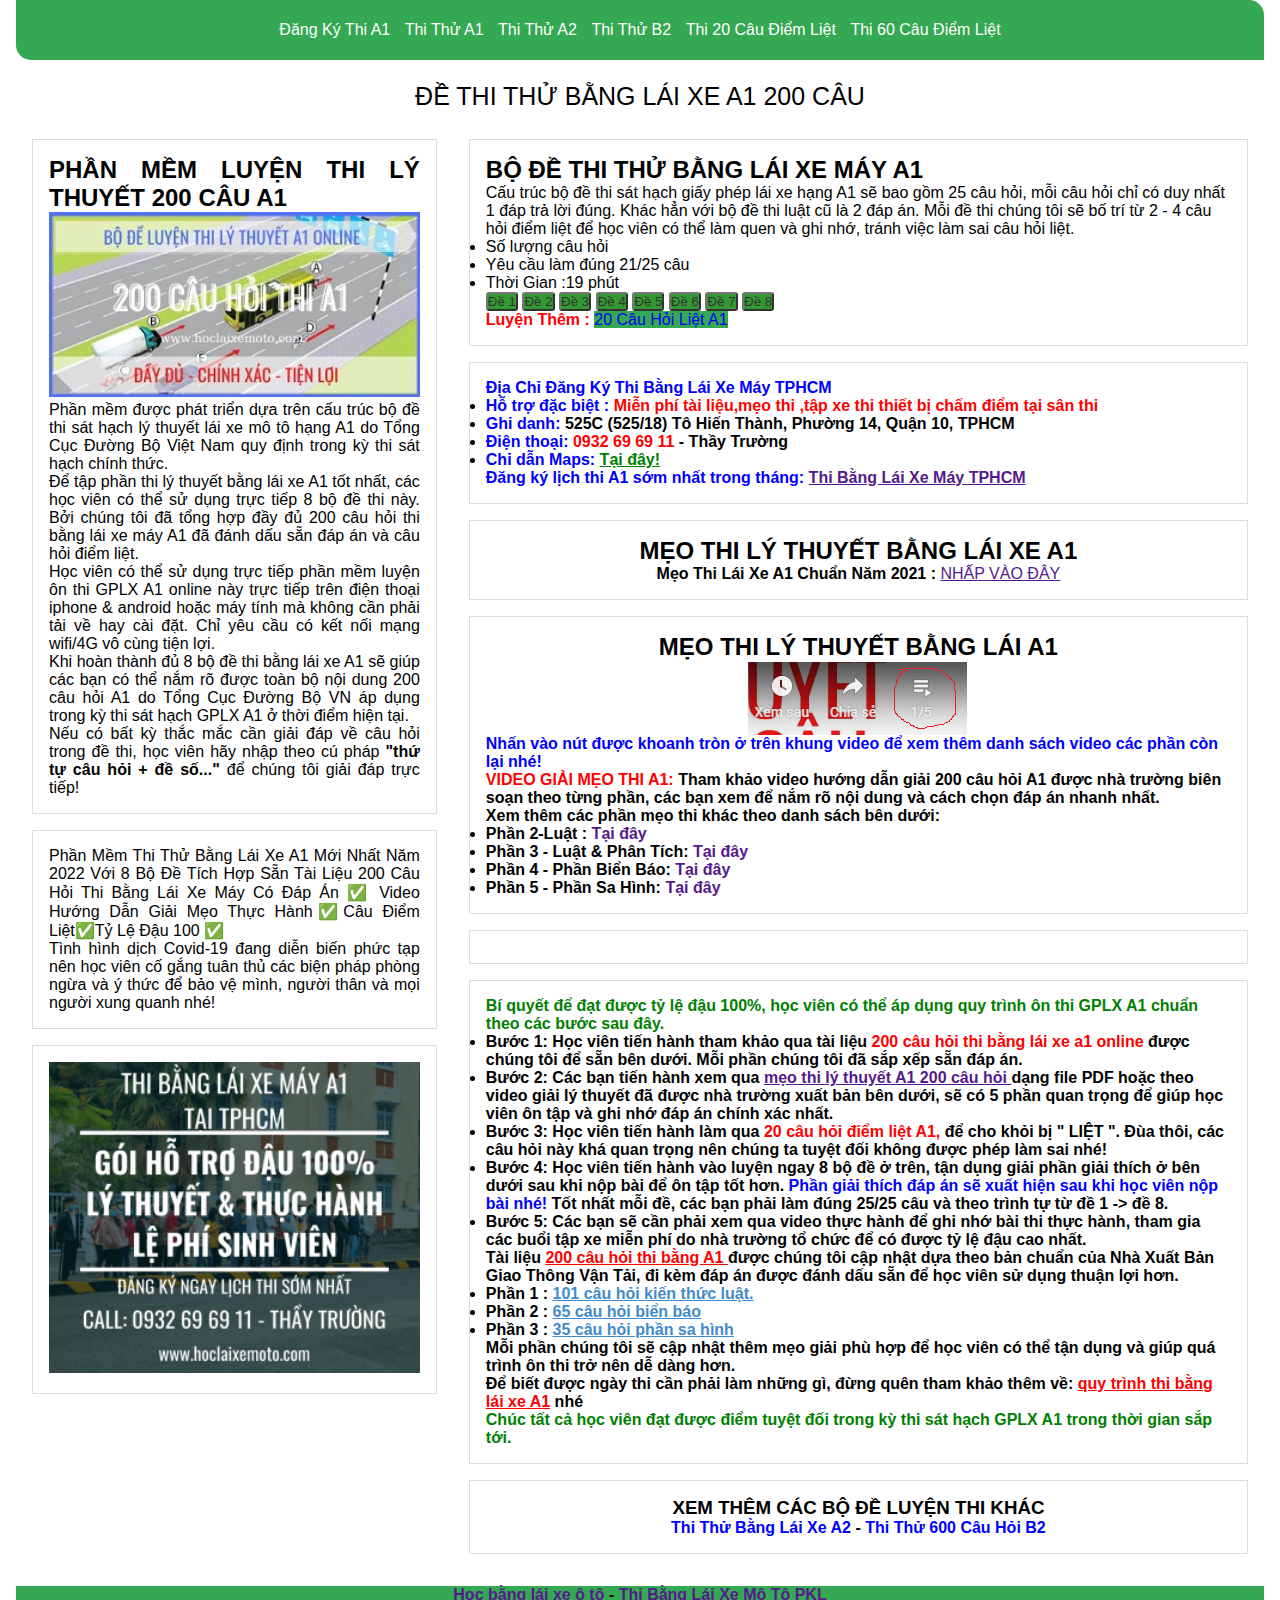
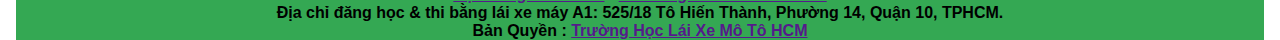
<file: index.html>
<!DOCTYPE html>
<html lang="en">

<head>
    <meta charset="UTF-8">
    <meta http-equiv="X-UA-Compatible" content="IE=edge">
    <meta name="viewport" content="width=device-width, initial-scale=1.0">
    <link id="css" rel="stylesheet" href="css/style.css">

    <title>Document</title>
</head>

<body>
    <div id="myHeader" class="header">
        <a href="">Đăng Ký Thi A1 </a>
        <a href="dethi.html">Thi Thử A1</a>
        <a href="indexA2.html">Thi Thử A2</a>
        <a href="">Thi Thử B2</a>
        <a href="fail.html">Thi 20 Câu Điểm Liệt</a>
        <a href="">Thi 60 Câu Điểm Liệt</a>


    </div>
    <div class="text-center">
        ĐỀ THI THỬ BẰNG LÁI XE A1 200 CÂU
    </div>
    <div id="container">
        <div id="left-container">

            <div class="left-header">
                <h2>
                    <p>
                        <span>
            <strong class="text">PHẦN MỀM LUYỆN THI LÝ THUYẾT 200 CÂU A1</strong>
        </span>
                    </p>
                </h2>
                <p>
                    <img src="img/thibanglaixe.jpg" alt="hinhbanglaixe">
                </p>
                <p>
                    <span>
                        Phần mềm được phát triển dựa trên cấu trúc bộ đề thi sát hạch lý thuyết lái xe mô tô hạng A1 do Tổng Cục Đường Bộ Việt Nam quy định trong kỳ thi sát hạch chính thức.
                    </span>
                </p>
                <p>
                    <span>
                        Để tập phần thi lý thuyết bằng lái xe A1 tốt nhất, các học viên có thể sử dụng trực tiếp 8 bộ đề thi này. Bởi chúng tôi đã tổng hợp đầy đủ 200 câu hỏi thi bằng lái xe máy A1 đã đánh dấu sẵn đáp án và câu hỏi điểm liệt.
                    </span>
                </p>
                <p>
                    <span>
                        Học viên có thể sử dụng trực tiếp phần mềm luyện ôn thi GPLX A1 online này trực tiếp trên điện thoại iphone & android hoặc máy tính mà không cần phải tải về hay cài đặt. Chỉ yêu cầu có kết nối mạng wifi/4G vô cùng tiện lợi. 
                    </span>
                </p>
                <p>
                    <span>
                        Khi hoàn thành đủ 8 bộ đề thi bằng lái xe A1 sẽ giúp các bạn có thể nắm rõ được toàn bộ nội dung 200 câu hỏi A1 do Tổng Cục Đường Bộ VN áp dụng trong kỳ thi sát hạch GPLX A1 ở thời điểm hiện tại.
                    </span>
                </p>
                <p>
                    <span>
                        Nếu có bất kỳ thắc mắc cần giải đáp về câu hỏi trong đề thi, học viên hãy nhập theo cú pháp <b>"thứ tự câu hỏi + đề số..."</b>  để chúng tôi giải đáp trực tiếp!
                    </span>
                </p>
            </div>
            <div class="left-body">
                <p>
                    <span>
                    Phần Mềm Thi Thử Bằng Lái Xe A1 Mới Nhất Năm 2022 Với 8 Bộ Đề Tích Hợp Sẵn Tài Liệu 200 Câu Hỏi Thi Bằng Lái Xe Máy Có Đáp Án ✅ Video Hướng Dẫn Giải Mẹo Thực Hành✅Câu Điểm Liệt✅Tỷ Lệ Đậu 100 ✅
              </span>
                </p>
                <p>
                    <span>
                        Tình hình dịch Covid-19 đang diễn biến phức tạp nên học viên cố gắng tuân thủ các biện pháp phòng ngừa và ý thức để bảo vệ mình, người thân và mọi người xung quanh nhé!
                    </span>
                </p>

            </div>
            <div class="left-footer">

                <a href="">
                    <img src="img/leftfooter.png" alt="đăngkithibằngláixemáy">
                </a>

            </div>
        </div>
        <div id="right-container">
            <div class="right_container1">
                <h2>
                    <span>
               <strong>
                  BỘ ĐỀ THI THỬ BẰNG LÁI XE MÁY A1
                 </strong>
                  </span>
                </h2>
                <P>
                    <span>
                 Cấu trúc bộ đề thi sát hạch giấy phép lái xe hạng A1 sẽ bao gồm 25 câu hỏi, mỗi câu hỏi chỉ có duy nhất 1 đáp trả lời đúng. Khác hẳn với bộ đề thi luật cũ là 2 đáp án. Mỗi đề thi chúng tôi sẽ bố trí từ 2 - 4 câu hỏi điểm liệt để học viên có thể làm quen và ghi nhớ, tránh việc làm sai câu hỏi liệt.
                    </span>
                </P>
                <ul>
                    <li>Số lượng câu hỏi</li>
                    <li>Yêu cầu làm đúng 21/25 câu</li>
                    <li>Thời Gian :19 phút </li>
                </ul>
                <div class="btn exam">
                    <button style="background-color: green;" type="submit" id="1" class="btn btn-success btn-thongtin" name="chondethi" value="1">Đề 1</button>
                    <button style="background-color: green;" type="submit" id="2" class="btn btn-success btn-thongtin" name="chondethi" value="2">Đề 2</button>
                    <button style="background-color: green;" type="submit" id="3" class="btn btn-success btn-thongtin" name="chondethi" value="3">Đề 3</button>
                    <button style="background-color: green;" type="submit" id="4" class="btn btn-success btn-thongtin" name="chondethi" value="4">Đề 4</button>
                    <button style="background-color: green;" type="submit" id="5" class="btn btn-success btn-thongtin" name="chondethi" value="5">Đề 5</button>
                    <button style="background-color: green;" type="submit" id="6" class="btn btn-success btn-thongtin" name="chondethi" value="6">Đề 6</button>
                    <button style="background-color: green;" type="submit" id="7" class="btn btn-success btn-thongtin" name="chondethi" value="7">Đề 7</button>
                    <button style="background-color: green;" type="submit" id="8" class="btn btn-success btn-thongtin" name="chondethi" value="8">Đề 8</button>
                </div>
                <div class="fail">
                    <strong style="color: red;">
                        Luyện Thêm : 
                    </strong>
                    <a href="fail.html" class="btn_1 btn-success " role="button" aria-pressed="true" target="_blank" rel="noopener">20 Câu Hỏi Liệt A1</a>
                </div>

            </div>
            <div class="right_container2">
                <p>
                    <span style="color: blue;"><strong>  Địa Chỉ Đăng Ký Thi Bằng Lái Xe Máy TPHCM</strong>
      
                 </span>
                    <ul>
                        <li><span style="color: blue;"><strong>
            Hỗ trợ đặc biệt :
        </strong></span>
                            <span style="color: red;"><strong>Miễn phí tài liệu,mẹo thi ,tập xe thi thiết bị chấm điểm tại sân thi </strong></span>
                        </li>
                        <li><span style="color:blue ;"><strong>Ghi danh:</strong></span>
                            <span style="color: black;"><strong>525C (525/18) Tô Hiến Thành, Phường 14, Quận 10, TPHCM</strong></span>
                        </li>
                        <li>
                            <span style="color: blue;"><strong>Điện thoại:</strong></span>
                            <span style="color: red;"><strong>0932 69 69 11</strong></span>
                            <span style="color: black;"><strong>- Thầy Trường</strong></span>

                        </li>
                        <li><span style="color: blue;"><strong>Chỉ dẫn Maps:</strong></span>
                            <a style="color: green;" href="https://www.google.com/maps/place/Thi+B%E1%BA%B1ng+L%C3%A1i+Xe+M%C3%A1y+A1+-+Moto+A2+-+A3+T%E1%BA%A1i+TPHCM+%7C+Tr%C6%B0%E1%BB%9Dng+H%E1%BB%8Dc+L%C3%A1i+Xe+TS/@10.7718831,106.6605326,17z/data=!3m1!4b1!4m5!3m4!1s0x31752fabeb6a63fb:0xe2c268e6d5320a85!8m2!3d10.7718831!4d106.6605326">
                                <b> Tại đây!</b></a>
                        </li>
                    </ul>
                    <p>
                        <span style="color: blue;">
                            <strong>
                                Đăng ký lịch thi A1 sớm nhất trong tháng:
                            </strong>
                        </span>
                        <span style="color:#428bca ;">
                            <strong>
                                <a href="" target="_blank">Thi Bằng Lái Xe Máy TPHCM</a>
                            </strong>
                        </span>
                    </p>
                </p>
            </div>
            <div class="right_container3">
                <h2 style="text-align: center;">
                    MẸO THI LÝ THUYẾT BẰNG LÁI XE A1
                </h2>
                <span><strong>Mẹo Thi Lái Xe A1 Chuẩn Năm 2021 :</strong></span>
                <span style=" color: #428bca;text-decoration:none;"><a href="">NHẤP VÀO ĐÂY</a></span>
            </div>
            <div class="right_container4">
                <h2 style="text-align: center;">
                    MẸO THI LÝ THUYẾT BẰNG LÁI A1
                </h2>
                <p>
                    <span style="display: block;">
                           <img src="img/listvideo.png" class="middle" alt="listvideo">
                     </span>
                </p>
                <span style="color: blue;"><strong>Nhấn vào nút được khoanh tròn ở trên khung video để xem thêm danh sách video các phần còn lại nhé!</strong></span>
                <p>
                    <span style="color: red;"><strong>
                        VIDEO GIẢI MẸO THI A1: 
                    </strong>
                    </span>
                    <span><strong>
                        Tham khảo video hướng dẫn giải 200 câu hỏi A1 được nhà trường biên soạn theo từng phần, các bạn xem để nắm rõ nội dung và cách chọn đáp án nhanh nhất.
                    </strong></span>
                </p>
                <span><strong>Xem thêm các phần mẹo thi khác theo danh sách bên dưới:</strong></span>
                <ul>
                    <li>
                        <span><strong>Phần 2-Luật :</strong></span>
                        <span><strong><a style="text-decoration: none;" href="">Tại đây</a></strong></span>
                    </li>
                    <li>
                        <span><strong>Phần 3 - Luật & Phân Tích: </strong></span>
                        <span><strong><a style="text-decoration: none;" href="">Tại đây</a></strong></span>
                    </li>
                    <li>
                        <span><strong>Phần 4 - Phần Biển Báo: </strong></span>
                        <span><strong><a style="text-decoration: none;" href="">Tại đây</a></strong></span>
                    </li>
                    <li>
                        <span><strong>Phần 5 - Phần Sa Hình: </strong></span>
                        <span><strong><a style="text-decoration: none;" href="">Tại đây</a></strong></span>
                    </li>
                </ul>
            </div>
            <div class="right_container5">

            </div>
            <div class="right_container6">
                <span style="color: green;"><strong>
    Bí quyết để đạt được tỷ lệ đậu 100%, học viên có thể áp dụng quy trình ôn thi GPLX A1 chuẩn theo các bước sau đây.
</strong></span>
                <ul>
                    <li>
                        <span><strong>Bước 1: Học viên tiến hành tham khảo qua tài liệu</strong></span>
                        <span style="color: red;"><strong> 200 câu hỏi thi bằng lái xe a1 online </strong></span>
                        <span><strong>được chúng tôi để sẵn bên dưới. Mỗi phần chúng tôi đã sắp xếp sẵn đáp án.</strong></span>
                    </li>
                    <li>
                        <span><strong>Bước 2: Các bạn tiến hành xem qua </strong></span>
                        <span style="color: blue;"><strong><a href="">mẹo thi lý thuyết A1 200 câu hỏi </a></strong></span>
                        <span><strong>dạng file PDF hoặc theo video giải lý thuyết đã được nhà trường xuất bản bên dưới, sẽ có 5 phần quan trọng để giúp học viên ôn tập và ghi nhớ đáp án chính xác nhất.</strong></span>

                    </li>
                    <li>
                        <span>
            <strong>
                Bước 3: Học viên tiến hành làm qua 
            </strong>
        </span>
                        <span style="color: red ;">
            <strong>
                20 câu hỏi điểm liệt A1, 
            </strong>
        </span>
                        <span>
            <strong>
                để cho khỏi bị "
            </strong>
        </span>
                        <span>
            <strong>
                LIỆT
            </strong>
        </span>
                        <span>
            <strong>
                ". Đùa thôi, các câu hỏi này khá quan trọng nên chúng ta tuyệt đối không được phép làm sai nhé!
            </strong>
        </span>
                    </li>
                    <li>
                        <span>
            <strong>
                Bước 4: Học viên tiến hành vào luyện ngay 8 bộ đề ở trên, tận dụng giải phần giải thích ở bên dưới sau khi nộp bài để ôn tập tốt hơn. 
            </strong>
        </span>
                        <span style="color: blue;">
            <strong>
                Phần giải thích đáp án sẽ xuất hiện sau khi học viên nộp bài nhé! 
            </strong>
        </span>
                        <span>
            <strong>
                Tốt nhất mỗi đề, các bạn phải làm đúng 25/25 câu và theo trình tự từ đề 1 -> đề 8.
            </strong>
        </span>
                    </li>
                    <li>
                        <span>
            <strong>
                Bước 5: Các bạn sẽ cần phải xem qua video thực hành để ghi nhớ bài thi thực hành, tham gia các buổi tập xe miễn phí do nhà trường tổ chức để có được tỷ lệ đậu cao nhất.
            </strong>
        </span>
                    </li>
                </ul>
                <p>
                    <span>
               <strong>Tài liệu </strong>
           </span>
                    <span><strong><a style="color: red;" href="">200 câu hỏi thi bằng A1 </a></strong></span>
                    <span><strong>được chúng tôi cập nhật dựa theo bản chuẩn của Nhà Xuất Bản Giao Thông Vận Tải, đi kèm đáp án được đánh dấu sẵn để học viên sử dụng thuận lợi hơn.</strong></span>
                </p>
                <ul>
                    <li>
                        <span><strong>Phần 1 : </strong></span>
                        <span><strong><a style="color:#428bca ;" href="">101 câu hỏi kiến thức luật.</a></strong></span>
                    </li>
                    <li>
                        <span><strong>Phần 2 : </strong></span>
                        <span><strong><a style="color:#428bca ;" href="">65 câu hỏi biển báo </a></strong></span>
                    </li>
                    <li>
                        <span><strong>Phần 3 : </strong></span>
                        <span><strong><a style="color:#428bca ;" href="">35 câu hỏi phần sa hình </a></strong></span>
                    </li>
                </ul>
                <p>
                    <span>
                        <strong>
                            Mỗi phần chúng tôi sẽ cập nhật thêm mẹo giải phù hợp để học viên có thể tận dụng và giúp quá trình ôn thi trở nên dễ dàng hơn.
                        </strong>
                    </span>
                </p>
                <p>
                    <span>
                    <strong>
                        Để biết được ngày thi cần phải làm những gì, đừng quên tham khảo thêm về: 
                    </strong>
                    </span>
                    <span><strong>
                        <a style="color: red;" href="">quy trình thi bằng lái xe A1</a>
                    </strong></span>
                    <span><strong>
                         nhé
                    </strong></span>
                </p>
                <p>
                    <span style="color:green ;"><strong>
                        Chúc tất cả học viên đạt được điểm tuyệt đối trong kỳ thi sát hạch GPLX A1 trong thời gian sắp tới.
                    </strong></span>
                </p>
            </div>
            <div class="right_container7">
                <h3><span><strong>XEM THÊM CÁC BỘ ĐỀ LUYỆN THI KHÁC</strong></span></h3>
                <p>
                    <span><strong><a style="color: blue;text-decoration:none;" href="">Thi Thử Bằng Lái Xe A2</a></strong></span>
                    <span><strong> - </strong></span>
                    <span><strong><a style="color: blue;text-decoration:none;" href="">Thi Thử 600 Câu Hỏi B2</a></strong></span>
                </p>
            </div>
        </div>
    </div>
    <div id="footer">
        <p class="infor">
            <span><strong><a href="">Học bằng lái xe ô tô</a></strong></span>
            <span><strong> - </strong></span>
            <span><strong><a href="">Thi Bằng Lái Xe Mô Tô PKL</a></strong></span>
        </p>
        <p class="infor">
            <span>
                <strong>
                    Địa chỉ đăng học & thi bằng lái xe máy A1: 525/18 Tô Hiến Thành, Phường 14, Quận 10, TPHCM.
                </strong>
            </span>
        </p>
        <p class="information">
            <span><strong>
                Bản Quyền : 
            </strong></span>
            <span>
                <strong>
                    <a href="">Trường Học Lái Xe Mô Tô HCM</a>
                </strong>
            </span>
        </p>
    </div>
    <div class="zalo-chat-widget" data-oaid="579745863508352884" data-welcome-message="Rất vui khi được hỗ trợ bạn!" data-autopopup="0" data-width="" data-height=""></div>

    <script src="https://sp.zalo.me/plugins/sdk.js"></script>
    <script src="js/javascript.js"></script>
</body>

</html>
</file>
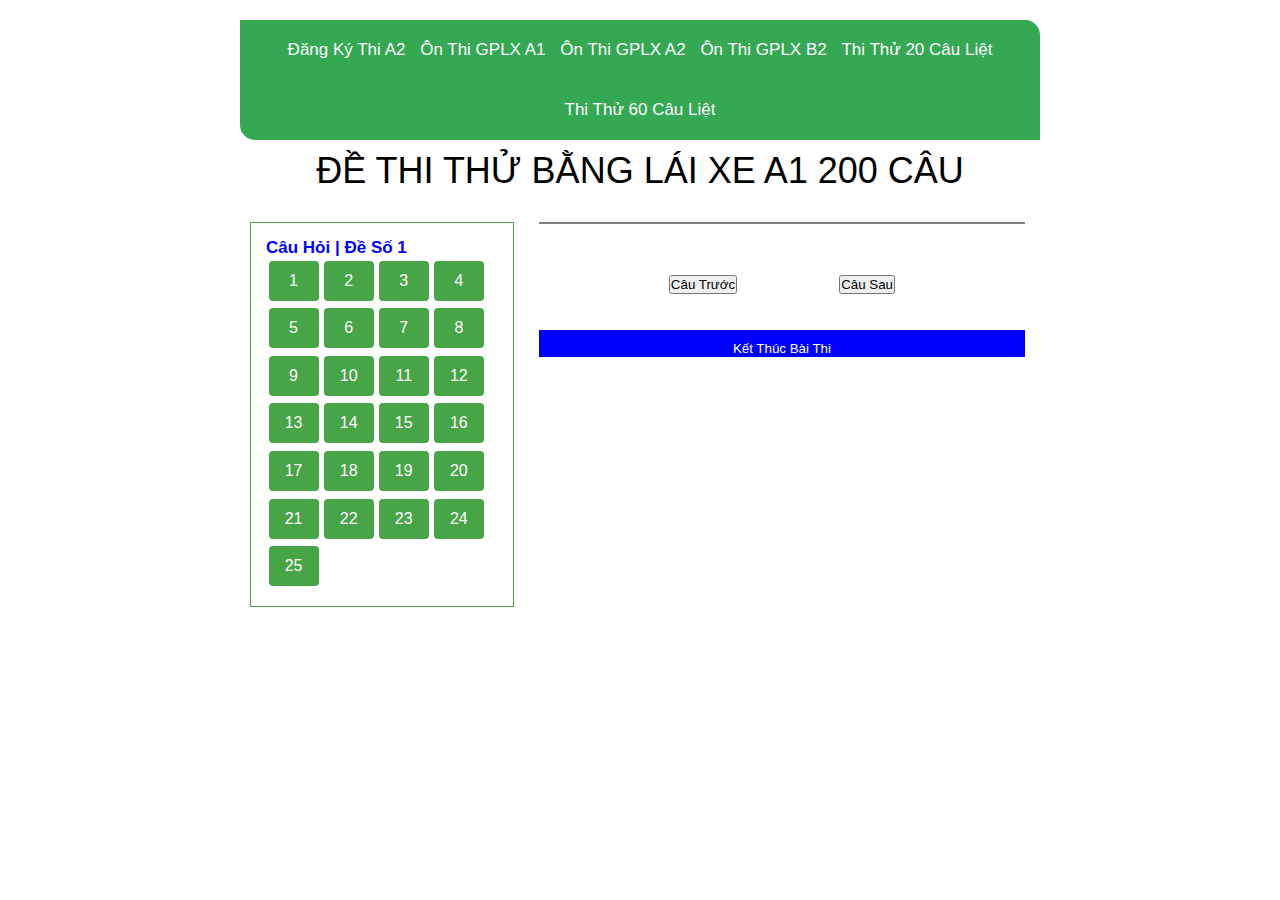
<file: dethi.html>
<!DOCTYPE html>
<html lang="en">

<head>
    <meta charset="UTF-8">
    <meta http-equiv="X-UA-Compatible" content="IE=edge">
    <meta name="viewport" content="width=device-width, initial-scale=1.0">
    <link rel="stylesheet" href="css/style2.css">
    <link rel="stylesheet" href="css/dethi.css">
    <title> ĐỀ THI THỬ BẰNG LÁI XE A1 200 CÂU</title>
</head>

<body>
    <div id="myHeader" class="header">
        <a href="">Đăng Ký Thi A2 </a>
        <a href="index.html">Ôn Thi GPLX A1</a>
        <a href="">Ôn Thi GPLX A2</a>
        <a href="">Ôn Thi GPLX B2</a>
        <a href="fail.html">Thi Thử 20 Câu Liệt</a>
        <a href="">Thi Thử 60 Câu Liệt</a>


    </div>
    <div class="text-center">
        ĐỀ THI THỬ BẰNG LÁI XE A1 200 CÂU
    </div>
    <div id="container">

        <div class="left-container">
            <div>
                <strong style="color: blue;">Câu Hỏi | Đề Số 1</strong>
            </div>
            <ul class="btn-list">
                <li class="btn-item">
                    <button id="1">1</button>
                </li>
                <li class="btn-item">
                    <button id="2">2</button>
                </li>
                <li class="btn-item">
                    <button id="3">3</button>
                </li>
                <li class="btn-item">
                    <button id="4">4</button>
                </li>
                <li class="btn-item">
                    <button id="5">5</button>
                </li>
                <li class="btn-item">
                    <button id="6">6</button>
                </li>
                <li class="btn-item">
                    <button id="7">7</button>
                </li>
                <li class="btn-item">
                    <button id="8">8</button>
                </li>
                <li class="btn-item">
                    <button id="9">9</button>
                </li>
                <li class="btn-item">
                    <button id="10">10</button>
                </li>
                <li class="btn-item">
                    <button id="11">11</button>
                </li>
                <li class="btn-item">
                    <button id="12">12</button>
                </li>

                <li class="btn-item">
                    <button id="13">13</button>
                </li>
                <li class="btn-item">
                    <button id="14">14</button>
                </li>
                <li class="btn-item">
                    <button id="15">15</button>
                </li>
                <li class="btn-item">
                    <button id="16">16</button>
                </li>
                <li class="btn-item">
                    <button id="17">17</button>
                </li>
                <li class="btn-item">
                    <button id="18">18</button>
                </li>
                <li class="btn-item">
                    <button id="19">19</button>
                </li>
                <li class="btn-item">
                    <button id="20">20</button>
                </li>
                <li class="btn-item">
                    <button id="21">21</button>
                </li>
                <li class="btn-item">
                    <button id="22">22</button>
                </li>
                <li class="btn-item">
                    <button id="23">23</button>
                </li>
                <li class="btn-item">
                    <button id="24">24</button>
                </li>
                <li class="btn-item">
                    <button id="25">25</button>
                </li>
            </ul>
        </div>
        <div class="right-container ">
            <div class="question" id='question'>

            </div>
            <ul class="paper">
                <li id="previous">
                    <button>Câu Trước</button>
                </li>
                <li id="next">
                    <button>Câu Sau</button>
                </li>
            </ul>
            <!-- <div class="time">
             <strong>
                    Thời Gian Còn Lại
                 <span id="countdow" class="timer">
                     
                 </span>
            </strong>
            </div> -->
            <div class="finish">
                <button>
                    Kết Thúc Bài Thi
                </button>
            </div>
        </div>
    </div>
    <script src="js/javascript.js"></script>
</body>

</html>
</file>
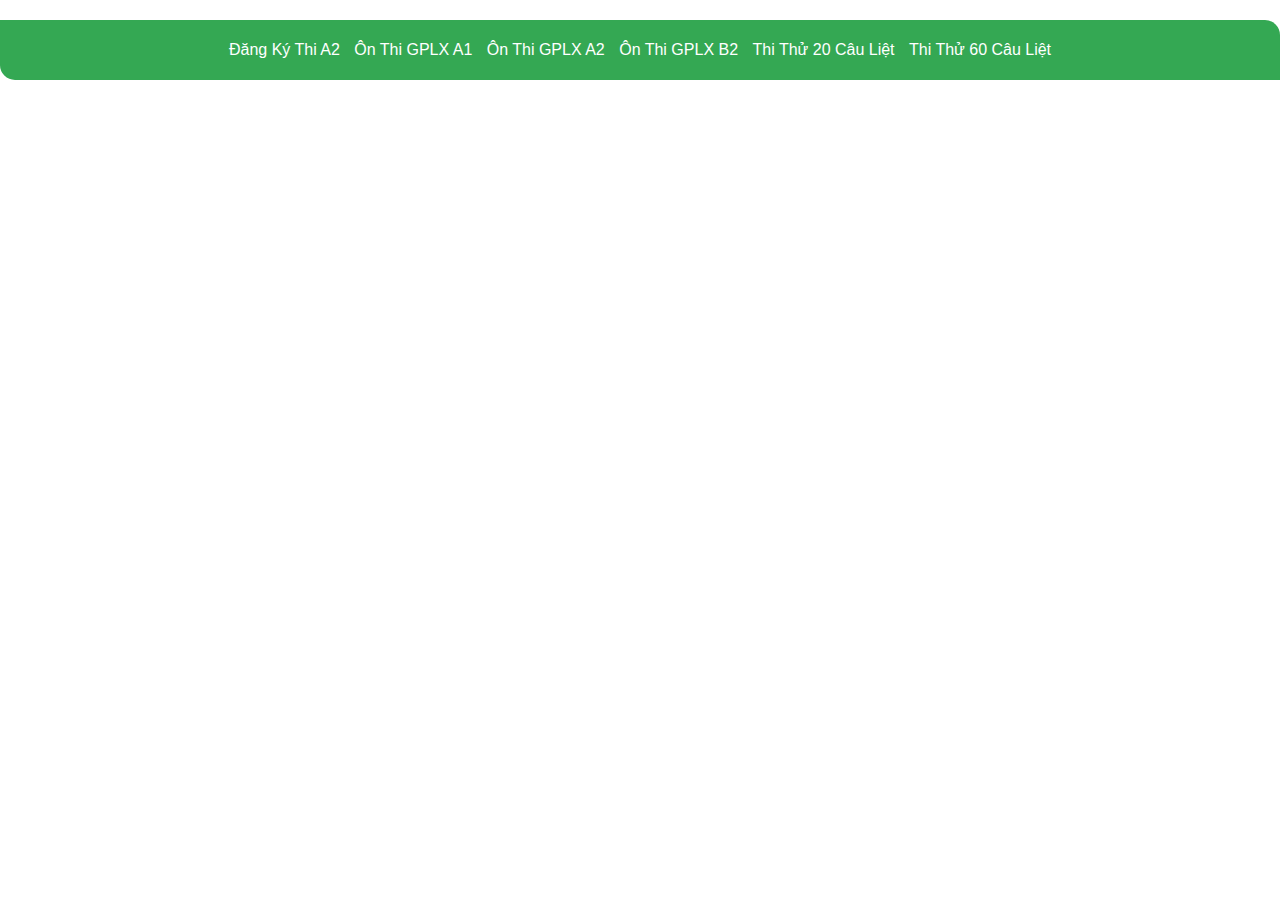
<file: page2.html>
<!DOCTYPE html>
<html lang="en">

<head>
    <meta charset="UTF-8">
    <meta http-equiv="X-UA-Compatible" content="IE=edge">
    <meta name="viewport" content="width=device-width, initial-scale=1.0">
    <link rel="stylesheet" href="css/style2.css">

    <title>Document</title>
</head>

<body>
    <div id="myHeader" class="header">
        <a href="">Đăng Ký Thi A2 </a>
        <a href="index.html">Ôn Thi GPLX A1</a>
        <a href="">Ôn Thi GPLX A2</a>
        <a href="">Ôn Thi GPLX B2</a>
        <a href="fail.html">Thi Thử 20 Câu Liệt</a>
        <a href="">Thi Thử 60 Câu Liệt</a>


    </div>

</body>

</html>
</file>
<file: css/style.css>
* {
    margin: 0px;
    padding: 0px;
    box-sizing: border-box;
}

.text-center {
    font-size: 25px;
}

.header {
    background-color: #34a853;
    border-radius: 0 15px;
    text-align: center;
    text-decoration: none;
    display: block;
    line-height: 50px;
}

body {
    font-family: -apple-system, BlinkMacSystemFont, 'Segoe UI', Roboto, Oxygen, Ubuntu, Cantarell, 'Open Sans', 'Helvetica Neue', sans-serif;
}

.header a {
    text-decoration: none;
    text-align: center;
    color: white;
    padding: 5px;
    display: inline-block;
}

#myHeader a:hover {
    color: black;
    background-color: yellow;
}

.text-center {
    text-align: center;
    margin-top: 20px;
    margin-bottom: 10px;
    font-weight: 1000px;
    line-height: 33px;
}

#container {
    flex: 1 1 100%;
    display: flex;
    flex-direction: row;
    flex-wrap: wrap;
}

#left-container>*,
#right-container>* {
    border: 1px solid rgb(221, 221, 221);
    padding: 1rem;
    margin-bottom: 1rem;
}

#left-container {
    flex: 1 1 35%;
    overflow: hidden;
    /* background-color: red; */
    height: auto;
    display: flex;
    flex-direction: column;
    padding: 1rem;
}

#right-container {
    flex: 1 1 65%;
    height: auto;
    display: flex;
    flex-direction: column;
    padding: 1rem;
}

.left-header {
    text-align: justify;
    display: flex;
    flex-direction: column;
    border: 1px solid black;
}

#left-container img {
    width: 100%;
    height: auto;
}

.left-body {
    text-align: justify;
    display: flex;
    flex-direction: column;
}

.left-footer {
    display: flex;
    flex-direction: column;
}

.fail a {
    text-align: center;
    text-decoration: none;
}

.btn .btn-thongtin {
    border-radius: 3px;
    opacity: 0.8;
}

.btn .btn-thongtin:hover {
    opacity: 1;
}

.fail .btn_1 {
    display: inline;
    background-color: #34a853;
}

.right_container3 {
    padding-left: 50px;
    padding-top: 20px;
    text-align: center;
}

img.middle {
    display: block;
    margin-left: auto;
    margin-right: auto;
}

#right-container .right_container7 {
    text-align: center;
}

#footer {
    flex: 1 1 100%;
    display: flex;
    flex-direction: column;
    height: 100px;
    background-color: #34a853;
    text-align: center;
    height: auto;
}

#footer .information {
    text-align: center;
    display: block;
}

@media screen and (min-width:480px) {
    body>* {
        margin: 0 1rem;
    }
}

@media screen and ( max-width:680px) {
    #left-container,
    #right-container {
        flex: 1 1 100%;
    }
}

@media screen and (min-width:1780px) {
    body>* {
        margin: 0 29rem;
    }
}
</file>
<file: css/style2.css>
* {
    margin: 0px;
    padding: 0px;
    box-sizing: border-box;
}

.header {
    background-color: #34a853;
    margin: 20px 0 10px;
    border-radius: 0 15px;
    text-align: center;
    text-decoration: none;
    display: block;
    line-height: 50px;
}

body {
    font-family: -apple-system, BlinkMacSystemFont, 'Segoe UI', Roboto, Oxygen, Ubuntu, Cantarell, 'Open Sans', 'Helvetica Neue', sans-serif;
}

.header a {
    text-decoration: none;
    text-align: center;
    color: white;
    padding: 5px;
    display: inline-block;
}

#myHeader a:hover {
    color: black;
    background-color: yellow;
}
</file>
<file: css/dethi.css>
* {
    margin: 0px;
    padding: 0px;
    box-sizing: border-box;
}

.text-center {
    font-size: 36px;
    text-align: center;
    margin-top: 10px;
    margin-bottom: 20px;
}

.header {
    background-color: #34a853;
    margin: 20px 0 10px;
    border-radius: 0 15px;
    text-align: center;
    text-decoration: none;
    display: block;
    line-height: 50px;
}

body {
    font-family: -apple-system, BlinkMacSystemFont, 'Segoe UI', Roboto, Oxygen, Ubuntu, Cantarell, 'Open Sans', 'Helvetica Neue', sans-serif;
}

.header a {
    text-decoration: none;
    text-align: center;
    color: white;
    padding: 5px;
    display: inline-block;
}

#myHeader a:hover {
    color: black;
    background-color: yellow;
}

.btn-success,
.btn-item button {
    border-radius: 4px;
    border: unset;
    background-color: #47a447;
    color: #fff;
    width: 0%;
}

.left-container .btn-list {
    display: flex;
    flex-flow: row wrap;
}

.left-container .btn-list .btn-item {
    display: flex;
    align-items: center;
    justify-content: center;
    margin: 0.15em;
    margin-bottom: 0.3em;
    flex: 0 1 50px;
    height: 40px;
}

.left-container .btn-list .btn-item button {
    flex: 1 1 100%;
    height: 100%;
    font-size: 1rem;
}

.left-container {
    width: 35%;
    padding: 15px;
    border: 1px solid #47a447;
    margin: 10px;
    display: inline-block;
}

body {
    font-size: 17px;
    line-height: 1, 7;
    margin: 0 15rem;
}

#container {
    display: flex;
    flex-direction: row;
}

.answer {
    width: 100%;
    display: inline-block;
}

.right-container {
    margin: 10px 15px;
    width: 65%;
    display: flex;
    flex-direction: column;
    height: auto;
}

.question #imgs img {
    height: auto;
    width: 100%;
}

.answer button {
    width: 100%;
    padding-top: 10px;
}

ul,
li {
    list-style-type: unset;
}

.right-container .question {
    border: 1px solid grey;
    display: flex;
    flex-direction: column;
}

.paper {
    padding-left: 0;
    margin: 20px 0;
    list-style: none;
    text-align: center;
}

.right-container .finish {
    margin-top: 1rem;
    height: 55px;
}

.right-container .finish button {
    width: 100%;
    background-color: blue;
    border: 1px solid blue;
    padding-top: 10px;
    color: #fff;
}

.right-container .finish {
    background-color: white;
    display: flex;
    flex-direction: column;
}

.right-container .finish a {
    border: 10.5px;
    display: block;
    margin-top: 10px;
}

.answer ul {
    display: flex;
    flex: 1 1 100%;
    flex-flow: column nowrap;
}

.answer ul.checkbox-list li {
    display: flex;
    flex: 1 1 100%;
    flex-direction: row;
    align-items: center;
    justify-content: start;
    border: 1px solid #3d3d3d;
    margin: 0.5rem 1rem;
    padding: 0.5rem 3rem;
}

.answer ul.checkbox-list li>* {
    padding: 0 0.5rem;
}

#no_4,
#no_3,
#mgs {
    display: none;
}

.d-none {
    display: none;
}

#get-score-btn:hover,
#next:hover,
#previous:hover {
    transform: scale(1.5);
}

.paper li {
    display: inline-block;
    align-items: center;
    justify-content: space-between;
    padding-top: 30px;
    padding-left: 10%;
    padding-right: 10%;
}
</file>
